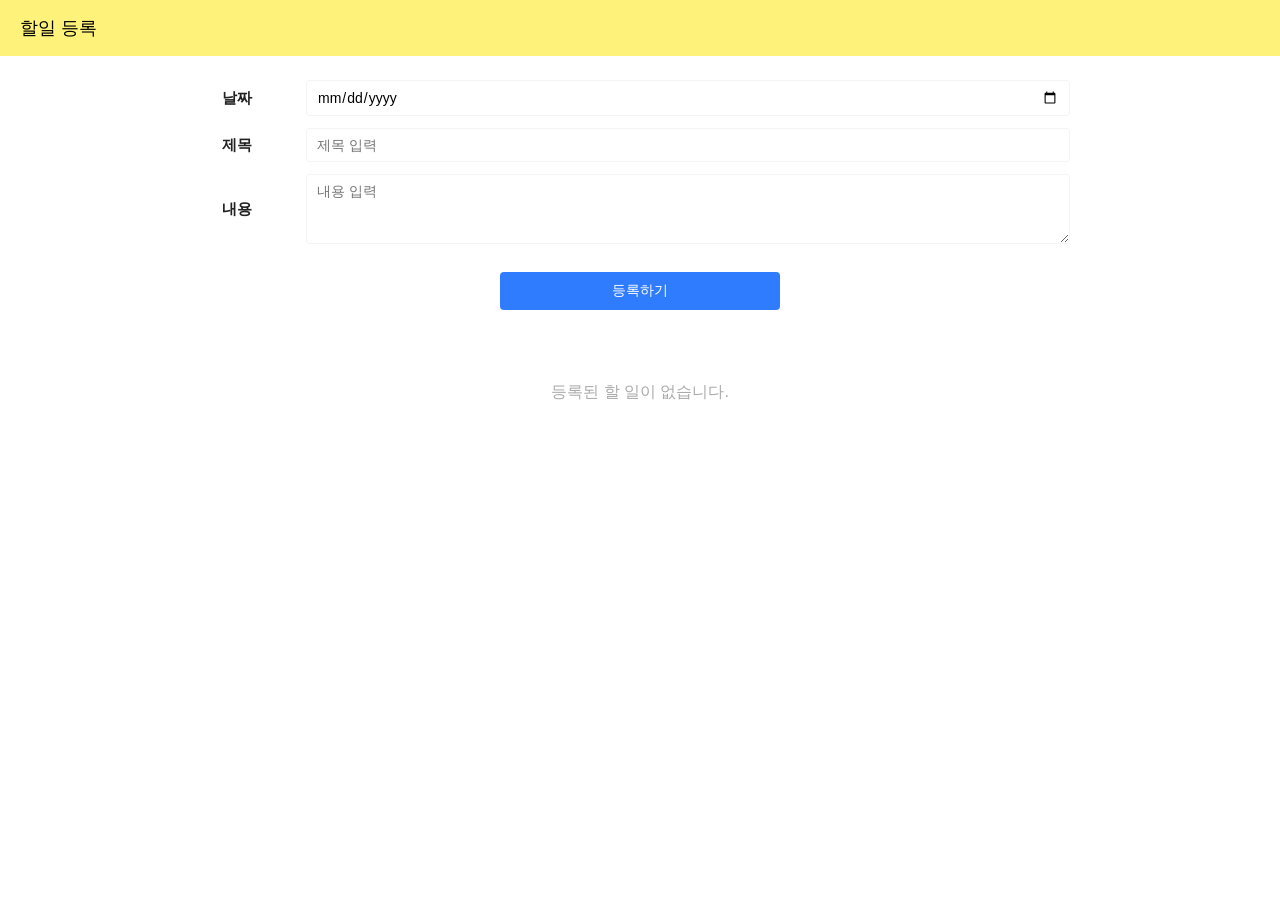
<file: 김선규/index.html>
<!DOCTYPE html>
<html lang="ko">
<head>
  <meta charset="UTF-8">
  <meta name="viewport" content="width=device-width, initial-scale=1.0">
  <title>TODO 리스트</title>
  <link rel="stylesheet" href="css/style.css">
</head>
<body>
  <header class="header">
    <h1 id="formTitle">할일 등록</h1>
  </header>

  <main class="container">
    <!-- 추가 / 수정 폼 -->
    <form id="todoForm" class="todo-form">
      <div class="form-row">
        <label for="dateInput">날짜</label>
        <input type="date" id="dateInput">
      </div>
      <div class="form-row">
        <label for="titleInput">제목</label>
        <input type="text" id="titleInput" placeholder="제목 입력" maxlength="50" autocomplete="off">
      </div>
      <div class="form-row">
        <label for="contentInput">내용</label>
        <textarea id="contentInput" placeholder="내용 입력" rows="3"></textarea>
      </div>
      <div class="form-buttons">
        <button type="submit" id="submitBtn" class="btn btn-submit">등록하기</button>
        <button type="button" id="cancelBtn" class="btn btn-cancel" hidden>취소</button>
      </div>
    </form>

    <!-- 조회: todo.js가 카드를 채워 넣음 -->
    <ul id="todoList" class="todo-list"></ul>
    <p id="emptyMessage" class="empty">등록된 할 일이 없습니다.</p>
  </main>

  <script src="js/todo.js"></script>
</body>
</html>
</file>
<file: 김선규/css/style.css>
* {
  box-sizing: border-box;
  margin: 0;
  padding: 0;
}

body {
  font-family: "Pretendard", "Apple SD Gothic Neo", "Malgun Gothic", sans-serif;
  background: #ffffff;
  color: #222222;
}

/* ===== 상단 헤더 ===== */
.header {
  background: #fff27a;
  padding: 16px 20px;
}

.header h1 {
  color: #000;
  font-size: 18px;
  font-weight: 500;
}

.container {
  max-width: 900px;
  margin: 0 auto;
  padding: 24px 20px;
}

/* ===== 입력 폼 ===== */
.todo-form {
  display: flex;
  flex-direction: column;
  gap: 12px;
  margin-bottom: 32px;
}

.form-row {
  display: flex;
  align-items: center;
  gap: 16px;
}

.form-row label {
  width: 80px;
  flex-shrink: 0;
  padding-left: 12px;
  font-size: 15px;
  font-weight: 600;
}

.form-row input,
.form-row textarea {
  flex: 1;
  padding: 8px 10px;
  border: 1px solid #f4f4f4;
  border-radius: 4px;
  font-size: 14px;
  font-family: inherit;
}

.form-row textarea {
  height: 70px;
  resize: vertical;
}

.form-row input:focus,
.form-row textarea:focus {
  outline: none;
  border-color: #6b5cff;
}

.form-buttons {
  display: flex;
  justify-content: center;
  gap: 8px;
  margin-top: 16px;
}

/* ===== 버튼 공통 ===== */
.btn {
  border: none;
  border-radius: 4px;
  color: #ffffff;
  font-size: 14px;
  font-family: inherit;
  cursor: pointer;
}

.btn:hover {
  opacity: 0.85;
}

.btn-submit {
  width: 280px;
  padding: 10px;
  background: #2f7cff;
}

.btn-cancel {
  width: 100px;
  padding: 10px;
  background: #9e9e9e;
}

.btn-delete {
  background: #f0303f;
}

.btn-edit {
  background: #6b5cff;
}

/* ===== 카드 목록 (2열 그리드) ===== */
.todo-list {
  list-style: none;
  display: grid;
  grid-template-columns: repeat(2, 1fr);
  gap: 24px;
}

.todo-card {
  border: 1px solid #dddddd;
  border-radius: 4px;
  padding: 10px 8px;
}

/* 수정 중인 카드 표시 */
.todo-card.editing {
  border-color: #6b5cff;
  box-shadow: 0 0 0 2px rgba(107, 92, 255, 0.2);
}

.todo-card-title {
  margin-bottom: 8px;
  padding: 0 2px;
  color: #3cc43c;
  font-size: 14px;
  font-weight: 600;
  word-break: break-all;
}

.todo-card-content {
  min-height: 70px;
  margin-bottom: 8px;
  padding: 12px;
  border-radius: 4px;
  box-shadow: 0 1px 4px rgba(0, 0, 0, 0.08);
  font-size: 14px;
  line-height: 1.5;
  white-space: pre-wrap; /* 줄바꿈 그대로 표시 */
  word-break: break-all;
}

.todo-card-buttons {
  display: flex;
  gap: 4px;
}

.todo-card-buttons .btn {
  flex: 1;
  padding: 6px;
}

.empty {
  padding: 40px 0;
  text-align: center;
  color: #aaaaaa;
}

/* ===== 반응형: 모바일은 1열 ===== */
@media (max-width: 600px) {
  .todo-list {
    grid-template-columns: 1fr;
  }

  .form-row {
    flex-direction: column;
    align-items: stretch;
    gap: 6px;
  }

  .form-row label {
    width: auto;
    padding-left: 0;
  }

  .btn-submit {
    width: 100%;
  }
}
</file>
